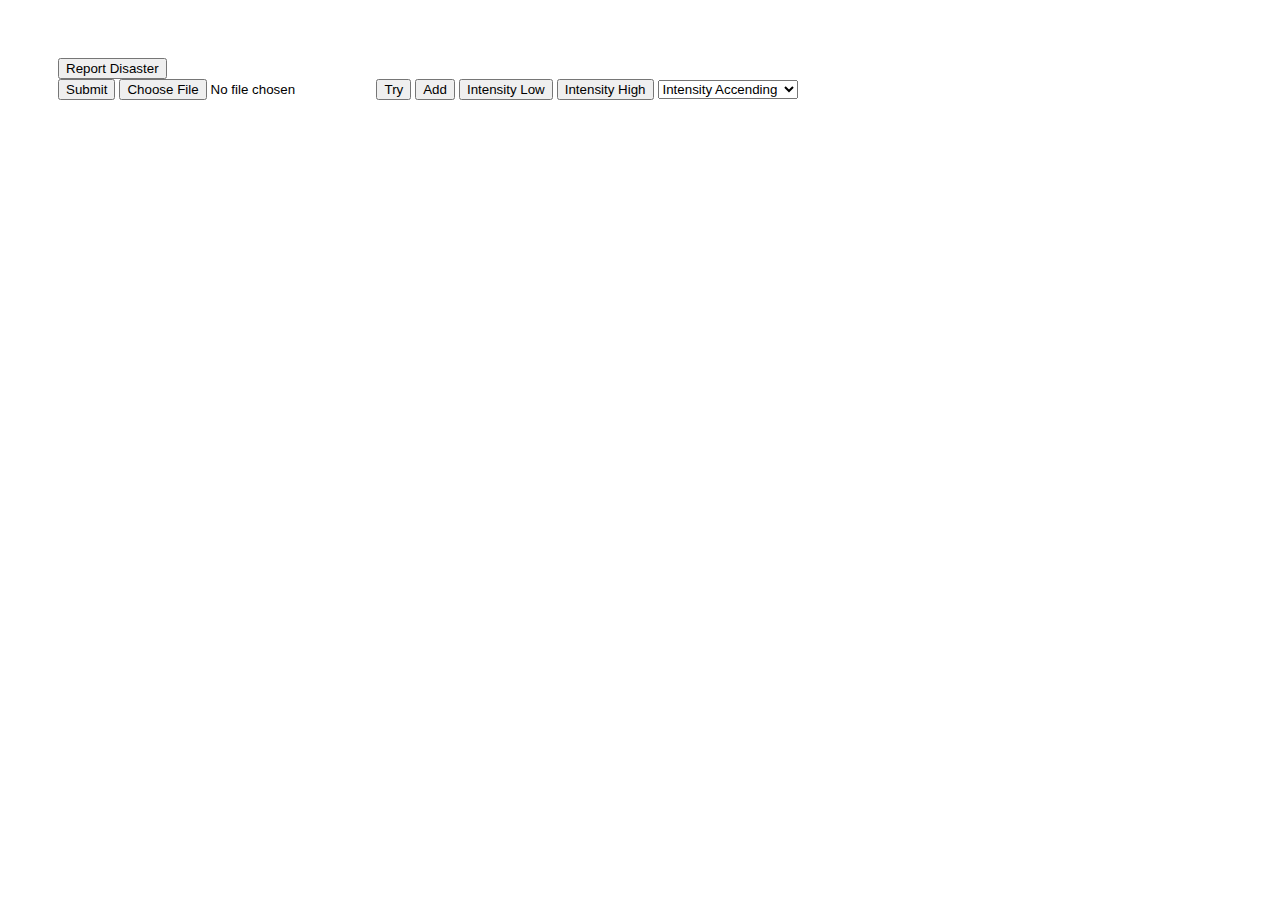
<file: index.html>
<html>
    <body>

        <input id="addDisaster" type="button" value="Report Disaster">

        <div id="menu" class="menu">
            <input type="button" id="submitBTN" value="Submit">
            <input type="file" id="myFile" name="File" src="MOCK_DATA.csv">
            <input type="button" id="try" value="Try">
    
    
            <input type="button" id="add" value="Add">
            <input type="button" id="sortIntensityLow" value="Intensity Low">
            <input type="button" id="sortIntensityHigh" value="Intensity High">
            <select name="Sort By:" id="sortVal">
                <option value="IA">Intensity Accending</option>
                <option value="ID">Intensity Decending</option>
            </select>
    
            <div class="listing" id="listing">
                
            </div>
        </div>
        

        <div id="addFile" class="addFile">
            <input id="N" placeholder="Name" type="text">
            <input id="C" placeholder="Class" type="text">
            <input id="Long" placeholder="Longitude" type="text">
            <input id="Lat" placeholder="Latitude" type="text">
            <input id="D" placeholder="Date" type="text">
            <input id="I" placeholder="Intensity" type="text">
            <input id="addBTN" type="button" value="Submit Disaster">
        </div>

        <!--Other File Referencces-->
        <script src="FileReader.js"></script>
        <link rel="stylesheet" type="text/css" href="index.css"></link>
    </body>
</html>
</file>
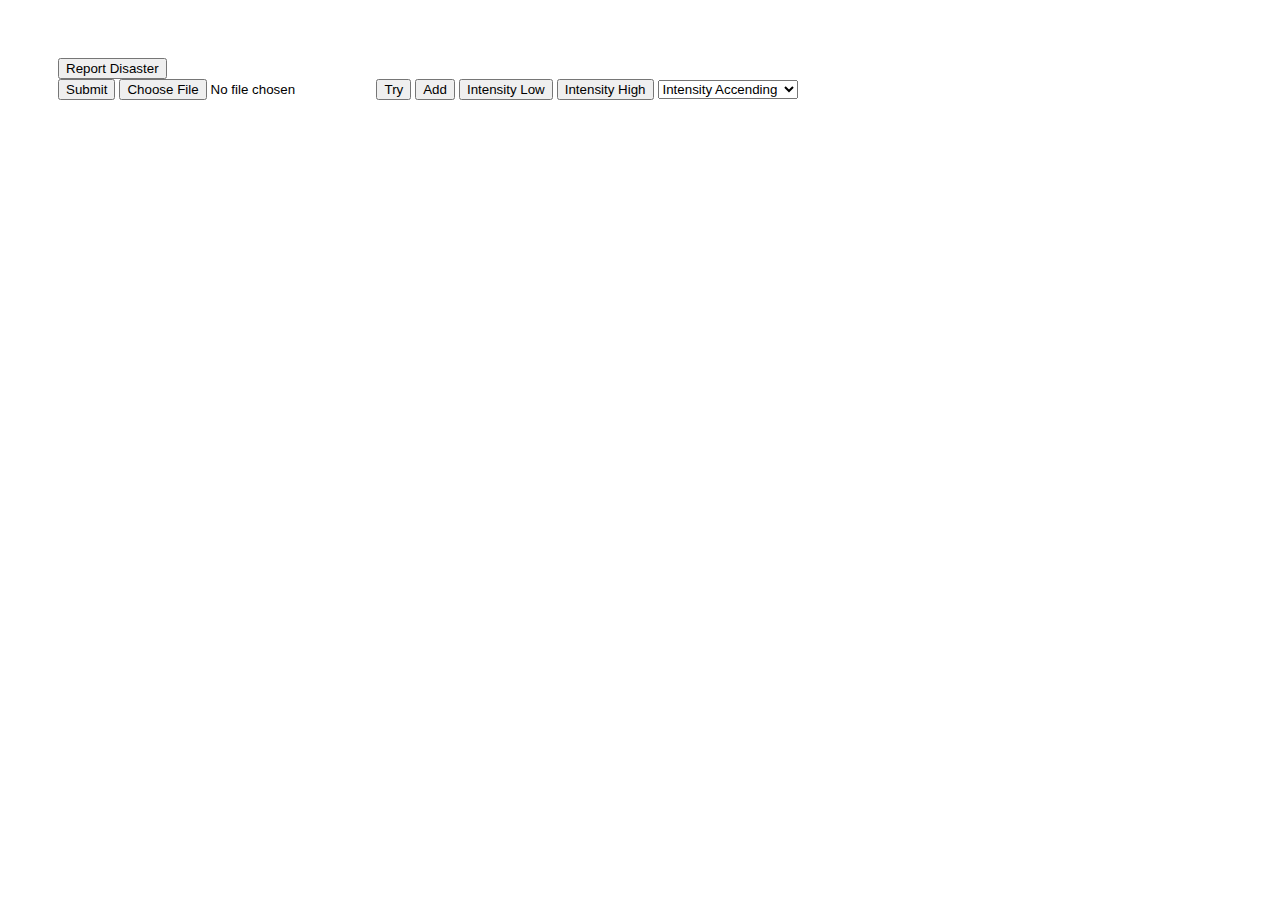
<file: GUI.html>
<html>
    <body>

        <input id="addDisaster" type="button" value="Report Disaster">

        <div id="menu" class="menu">
            <input type="button" id="submitBTN" value="Submit">
            <input type="file" id="myFile" name="File" src="MOCK_DATA.csv">
            <input type="button" id="try" value="Try">
    
    
            <input type="button" id="add" value="Add">
            <input type="button" id="sortIntensityLow" value="Intensity Low">
            <input type="button" id="sortIntensityHigh" value="Intensity High">
            <select name="Sort By:" id="sortVal">
                <option value="IA">Intensity Accending</option>
                <option value="ID">Intensity Decending</option>
            </select>
    
            <div class="listing" id="listing">
                
            </div>
        </div>
        

        <div id="addFile" class="addFile">
            <input id="N" placeholder="Name" type="text">
            <input id="C" placeholder="Class" type="text">
            <input id="Long" placeholder="Longitude" type="text">
            <input id="Lat" placeholder="Latitude" type="text">
            <input id="D" placeholder="Date" type="text">
            <input id="I" placeholder="Intensity" type="text">
            <input id="addBTN" type="button" value="Submit Disaster">
        </div>

        <!--Other File Referencces-->
        <script src="FileReader.js"></script>
        <link rel="stylesheet" href="/GUI.css"></link>
    </body>
</html>
</file>
<file: index.css>
.disasterText{
    margin: 12px;
    font-size: 20px;
    font-weight: bold;
    font-family: 'Times New Roman', Times, serif;
    color: rgb(255, 255, 255);
}
.box{
    display: flex;
    flex-direction: column;
    align-items: flex-start;

    margin-left: 10px;
    margin-right: 10px;
}
.topPanel{
    display: flex;
    flex-direction: row;
    justify-content: center;

}
.bottomPanel{
    display: flex;
    flex-direction: row;
    justify-content: center;
}
.Disaster{
    display: flex;
    flex-direction: column;

    width: 650px;
    height: 200px;

    background-color: teal;
    border-radius: 25px;

    margin: 20px;
}
.listing{
    display: flex;
    flex-direction: row;
    flex-wrap: wrap;
    justify-content: center;
}
body {
    background-image: url(https://images.unsplash.com/photo-1505118380757-91f5f5632de0?q=80&w=1000&auto=format&fit=crop&ixlib=rb-4.0.3&ixid=M3wxMjA3fDB8MHxzZWFyY2h8Mnx8YmVhY2glMjB3YXZlfGVufDB8fDB8fHww);
    font-family: times new roman;
    padding: 50px;
}
</file>
<file: GUI.css>
.disasterText{
    margin: 12px;
    font-size: 20px;
    font-weight: bold;
    font-family: 'Times New Roman', Times, serif;
    color: rgb(255, 255, 255);
}
.box{
    display: flex;
    flex-direction: column;
    align-items: flex-start;

    margin-left: 10px;
    margin-right: 10px;
}
.topPanel{
    display: flex;
    flex-direction: row;
    justify-content: center;

}
.bottomPanel{
    display: flex;
    flex-direction: row;
    justify-content: center;
}
.Disaster{
    display: flex;
    flex-direction: column;

    width: 650px;
    height: 200px;

    background-color: teal;
    border-radius: 25px;

    margin: 20px;
}
.listing{
    display: flex;
    flex-direction: row;
    flex-wrap: wrap;
    justify-content: center;
}
body {
    background-image: url(https://images.unsplash.com/photo-1505118380757-91f5f5632de0?q=80&w=1000&auto=format&fit=crop&ixlib=rb-4.0.3&ixid=M3wxMjA3fDB8MHxzZWFyY2h8Mnx8YmVhY2glMjB3YXZlfGVufDB8fDB8fHww);
    font-family: times new roman;
    padding: 50px;
}
</file>
